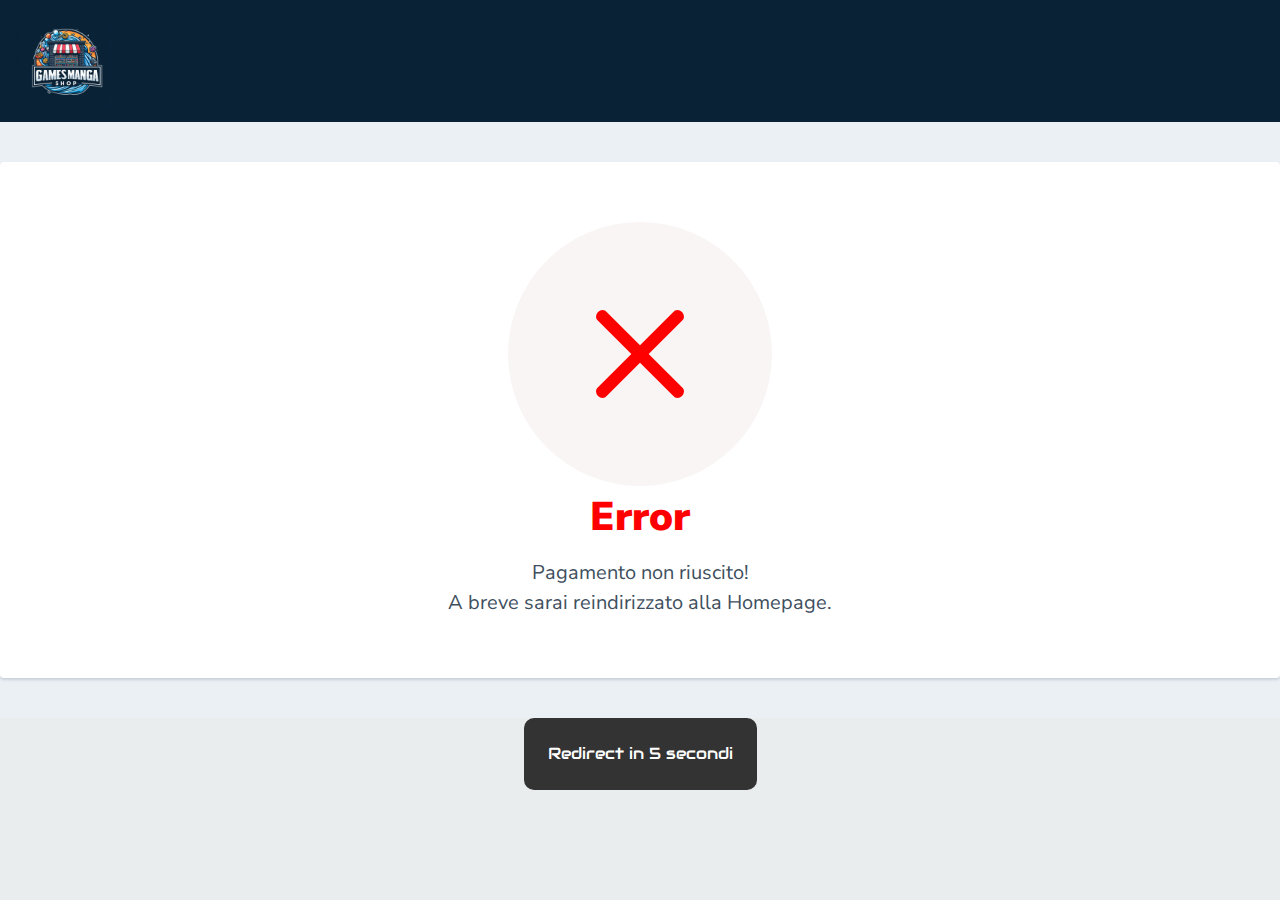
<file: templates/cart/cancel.html>
<!DOCTYPE html>
<html lang="it">
<head>
    <link rel="icon" href="../static/image/logo.png"/>
    <link
            rel="manifest"
            href="{{ url_for('static', filename='manifest.json') }}"
    />
    <meta name="theme-color" content="white"/>
    <meta charset="UTF-8"/>
    <meta name="viewport" content="width=device-width, initial-scale=1.0"/>
    <link href="https://fonts.googleapis.com/css?family=Nunito+Sans:400,400i,700,900&display=swap" rel="stylesheet">
    <link
            rel="stylesheet"
            href="https://cdnjs.cloudflare.com/ajax/libs/font-awesome/6.4.2/css/all.min.css"
    />
    <link
            rel="stylesheet"
            href="https://fonts.googleapis.com/css?family=Audiowide"
    />
    <title>Games & Manga Shop</title>

    <link rel="stylesheet" href="../../static/style.css"/>
    <link rel="stylesheet" href="../../static/cart.css"/>
    <script src="../../static/main.js"></script>
    <script src="https://cdn.jsdelivr.net/npm/bootstrap@5.3.2/dist/js/bootstrap.bundle.min.js"></script>
</head>
<body>
<nav class="navbar navbar-expand-lg" style="background-color: #092236" id="header">
    <a class="navbar-brand" href="/">
        <img src="../../static/image/logo.jpg" class="icona" alt="">
    </a>
</nav>
<div class="body-box">
    <div class="green-card">
        <div style="border-radius:100%; padding: 2rem; background: #faf5f5; display: flex !important; justify-content: center !important; align-items: center !important;">
            <i class="bi bi-x text-center" style="display: flex !important; justify-content: center !important; align-items: center !important;"></i>
        </div>
        <p class="title-box" style="color: red !important;">Error</p>
        <p class="text-box">Pagamento non riuscito!<br/> A breve sarai reindirizzato alla Homepage.</p>
    </div>
</div>
<script>
    <!-- Countdown for the redirect -->
    let countdown = 5; // countdown to the redirect

    function updateCounter() {
        const counterElement = document.getElementById('countdown');
        if (counterElement) {
            counterElement.innerText = countdown;
        }
    }

    function redirectToIndex() {
        window.location.href = '/';
    }

    setInterval(function () {
        countdown -= 1;
        updateCounter();

        if (countdown <= 0) {
            redirectToIndex();
        }
    }, 1000);

    // showing the countdown
    document.addEventListener("DOMContentLoaded", function () {
        const container = document.createElement('div');
        const countdownContainer = document.createElement('div');
        container.style.cssText = "display: flex; align-items: center; justify-content: center; width: 100%;";
        countdownContainer.style.cssText = "display: flex; align-items: center; justify-content: center; background-color: #333; width: max-content; gap: 5px; padding: 1.5rem; color: white; border-radius: 10px;";
        countdownContainer.innerHTML = 'Redirect in <span id="countdown">' + countdown + '</span> secondi';
        container.appendChild(countdownContainer);
        document.body.appendChild(container);
    });
</script>
</body>
</html>
</file>
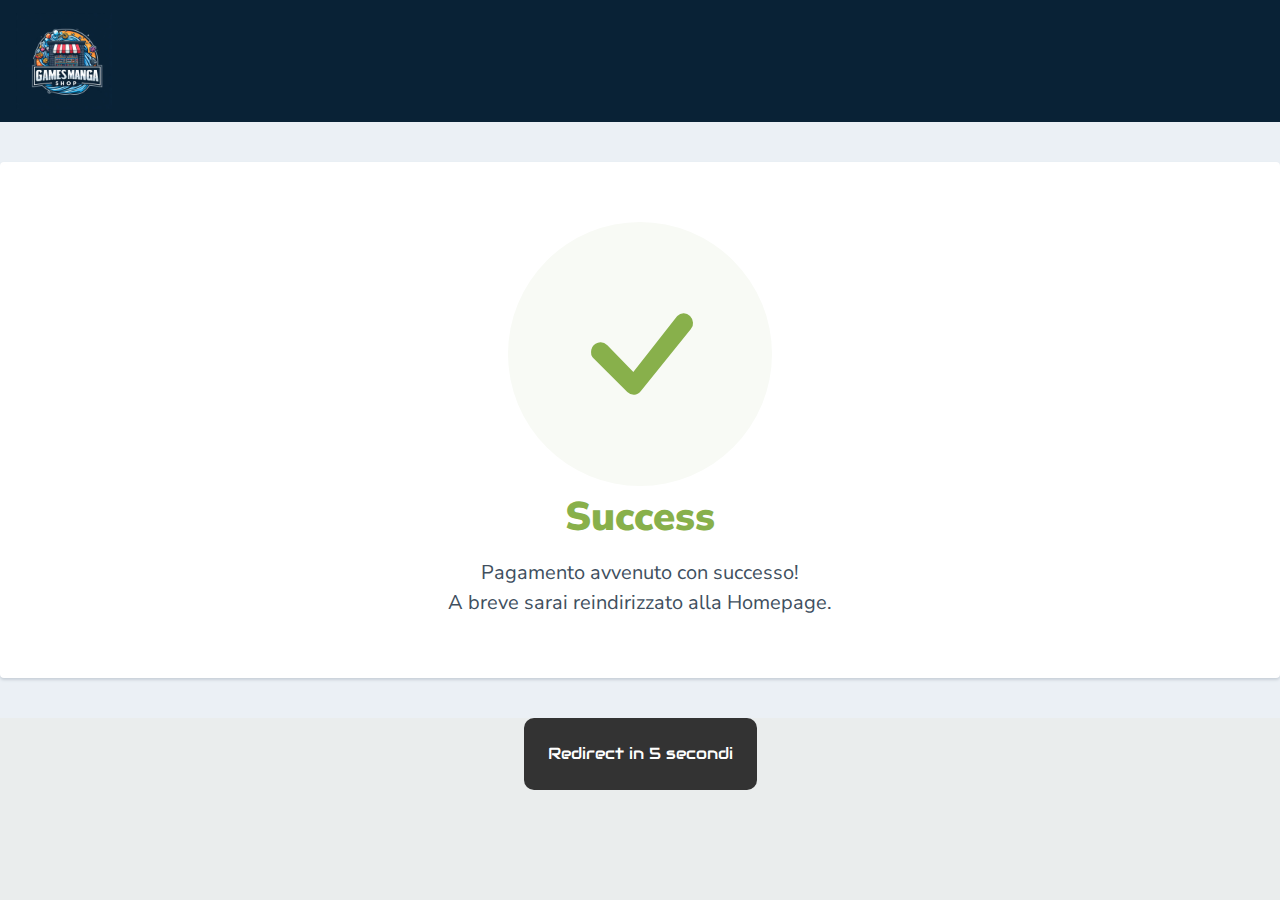
<file: templates/cart/success.html>
<!DOCTYPE html>
<html lang="it">
<head>
   <link rel="icon" href="../static/image/logo.png"/>
    <link
            rel="manifest"
            href="{{ url_for('static', filename='manifest.json') }}"
    />
    <meta name="theme-color" content="white"/>
    <meta charset="UTF-8"/>
    <meta name="viewport" content="width=device-width, initial-scale=1.0"/>
    <link href="https://fonts.googleapis.com/css?family=Nunito+Sans:400,400i,700,900&display=swap" rel="stylesheet">
    <link
            rel="stylesheet"
            href="https://cdnjs.cloudflare.com/ajax/libs/font-awesome/6.4.2/css/all.min.css"
    />
    <link
            rel="stylesheet"
            href="https://fonts.googleapis.com/css?family=Audiowide"
    />
    <title>Games & Manga Shop</title>

    <link rel="stylesheet" href="../../static/style.css"/>
    <link rel="stylesheet" href="../../static/cart.css"/>
    <script src="../../static/main.js"></script>
    <script src="https://cdn.jsdelivr.net/npm/bootstrap@5.3.2/dist/js/bootstrap.bundle.min.js"></script>
</head>
<body>
<nav class="navbar navbar-expand-lg" style="background-color: #092236" id="header">
    <a class="navbar-brand" href="/">
        <img src="../../static/image/logo.jpg" class="icona" alt="">
    </a>
</nav>
<div class="body-box">
<div class="green-card">
    <div style="border-radius:100%; padding: 2rem; background: #F8FAF5; display: flex !important; justify-content: center !important; align-items: center !important;">
        <i class="bi bi-check" style="display: flex !important; justify-content: center !important; align-items: center !important;"></i>
    </div>
    <p class="title-box">Success</p>
    <p class="text-box">Pagamento avvenuto con successo!<br/> A breve sarai reindirizzato alla Homepage.</p>
</div>
</div>
<script>
    <!-- Countdown for the redirect -->
    let countdown = 5; // countdown to the redirect

    function updateCounter() {
        const counterElement = document.getElementById('countdown');
        if (counterElement) {
            counterElement.innerText = countdown;
        }
    }

    function redirectToIndex() {
        window.location.href = '/';
    }

    setInterval(function () {
        countdown -= 1;
        updateCounter();

        if (countdown <= 0) {
            redirectToIndex();
        }
    }, 1000);

    // showing the countdown
    document.addEventListener("DOMContentLoaded", function () {
        const container = document.createElement('div');
        const countdownContainer = document.createElement('div');
        container.style.cssText = "display: flex; align-items: center; justify-content: center; width: 100%;";
        countdownContainer.style.cssText = "display: flex; align-items: center; justify-content: center; background-color: #333; width: max-content; gap: 5px; padding: 1.5rem; color: white; border-radius: 10px;";
        countdownContainer.innerHTML = 'Redirect in <span id="countdown">' + countdown + '</span> secondi';
        container.appendChild(countdownContainer);
        document.body.appendChild(container);
    });
</script>
</body>
</html>
</file>
<file: static/cart.css>
body {
  position: relative;
  background-color: #eaeded !important;
}

table {
  border-collapse: collapse;
  width: 100% !important;
  border: none !important;
}

.t-head {
  background-color: #3498db !important;
  color: white !important;
  padding-block: 1rem !important;
  padding-inline: 2rem !important;
  text-align: left !important;
  border: none !important;
}

.product-img {
  max-width: 15rem !important;
  height: 15rem;
}

.t-body {
  border: none !important;
  text-align: left !important;
  padding-block: 1rem !important;
  padding-inline: 2rem !important;
  vertical-align: middle !important;
  min-width: 15rem !important;
}

.btn-checkbox {
  background-color: #3498db !important;
  color: white !important;
  border: 1px solid lightgrey !important;
  padding: 2px !important;
}

.not-checked {
  display: none !important;
}

.checked {
  display: flex !important;
}

.delete-button {
  background-color: transparent !important;
  color: black !important;
  padding: 11px !important;
  border-radius: 100% !important;
  border: none !important;
  transition: all 0.2s ease-in-out;
}

.delete-button:hover {
  background-color: red !important;
  color: white !important;
}

.delete-button:active {
  background-color: darkred !important;
  color: white !important;
}

.body-box {
  text-align: center;
  padding: 40px 0;
  background: #ebf0f5;
}

.title-box {
  color: #88b04b;
  font-family: "Nunito Sans", "Helvetica Neue", sans-serif;
  font-weight: 900;
  font-size: 40px;
  margin-bottom: 10px;
}

.text-box {
  color: #404f5e;
  font-family: "Nunito Sans", "Helvetica Neue", sans-serif;
  font-size: 20px;
  margin: 0;
}

.green-card {
  background: white;
  padding: 60px;
  border-radius: 4px;
  box-shadow: 0 2px 3px #c8d0d8;
  display: flex;
  flex-direction: column;
  align-items: center;
  gap: 1px;
}

.bi-check {
  color: #88b04b;
  font-size: 200px;
}
.bi-x {
  color: red;
  font-size: 200px;
}
.table-card-container {
  padding-inline: 10rem !important;
}

@media (max-width: 1300px) {
  .table-card-container {
    flex-direction: column !important;
    align-items: center !important;
    justify-self: center !important;
    padding-inline: 2rem !important;
  }

  .card {
    width: 100% !important;
  }

  #payment {
    display: flex !important;
    align-items: center !important;
    place-self: end !important;
  }

  .t-body {
    border: none !important;
    text-align: left !important;
    padding-block: 1rem !important;
    padding-inline: 2rem !important;
    vertical-align: middle !important;
  }
}
</file>
<file: static/style.css>
@import url("https://cdn.jsdelivr.net/npm/bootstrap@5.3.2/dist/css/bootstrap.min.css");
@import url("https://cdn.jsdelivr.net/npm/bootstrap-icons@1.3.0/font/bootstrap-icons.css");
@import url("https://cdnjs.cloudflare.com/ajax/libs/font-awesome/6.4.2/css/all.min.css");

body {
  background: #f6f4f0  !important;
  min-height: 100vh;
  font-family: "Audiowide", sans-serif !important;
  margin: 0;
  padding: 0;
}

/*-------------------------ICONA LOGO-----------------*/
.icona {
  width: 100%;
  height: 6rem;
}

#header a:hover {
  background-color: transparent !important;
}

/*-------------------------SEZIONE DI SOPRA-----------------*/
.dropdown {
  font-size: 12px;
  font-weight: bold;
  width: 10rem;
}

.form-select {
  background-color: #3498db !important;
  color: white !important;
  box-shadow: none !important;
}

select option {
  font-weight: bold;
  background-color: #8ccbf5;
}

select option.invisible-option {
  display: none;
}

.btn-primary {
  background-color: #3498db !important;
  padding-block: 5px !important;
  padding-inline: 1rem !important;
  border-radius: 0.625rem;
  font-weight: bold;
  transition: all 0.3s ease-in-out !important;
}

.btn-primary:hover {
  background-color: #2078b4 !important;
}

.login-button,
.cart-button {
  font-size: 1.25rem;
  text-align: center;
  text-decoration: none;
  cursor: pointer;
  transition: background-color 0.3s, color 0.3s;
  font-weight: bold;
  color: white;
  background-color: transparent !important;
  font-family: "Arial", sans-serif;
  border: none;
}

/* Stili al passaggio del mouse */
.login-button:hover,
.cart-button:hover {
  color: orange;
}

#user-button:hover i {
  color: orange !important;
}

/* Login and registration modal styles */
.form-control {
  box-shadow: none !important;
}

#loginModal a {
  transition: all 0.2s ease-in-out;
  height: max-content !important;
  cursor: pointer;
}

#loginModal a:hover {
  color: #3498db;
}

#login-button {
  place-self: end;
}

.registration-modal {
  display: grid;
  column-gap: 24px;
  row-gap: 1.5rem;
  grid-template-columns: 1fr 1fr;
}
/* ----------------------------------- */

/* User card styles */
.user-card {
  display: none;
  position: absolute;
  top: 4rem;
  right: 1rem;
  box-shadow: 0 0 10px rgba(0, 0, 0, 0.1);
  z-index: 100;
  min-width: 10rem;
}

.btn-danger:active {
  background-color: rgba(31, 41, 55, 1) !important;
}

.btn-danger {
  box-shadow: none !important;
}
/* ---------------- */

.search-input {
  padding-inline: 0.625rem;
  padding-block: 5px;
  border: 0.063rem solid #ddd;
  border-radius: 0.625rem;
  width: 22rem;
}

/* Stili al passaggio del mouse per il pulsante di ricerca */
.search-button:hover {
  background-color: #2078b4;
}

/*---------------------SEZIONE BANNER---------------*/
.banner {
  height: 30rem;
  position: relative;
  margin-bottom: 8rem;
}

.banner-img {
  width: 100%;
  height: 45rem !important;
  object-fit: cover;

}

/*---------------BODY----------------*/
.botton-container {
  display: flex;
  align-items: center;
  justify-content: center;
  gap: 0.375rem;
  width: 100%;
}

.carousel {
  background-color: #e3e0da;
  padding: 2rem !important;
  padding-bottom: 1rem !important;
  display: flex;
  flex-direction: column;
  align-items: center;
  gap: 2rem !important;
}

.carousel-control-prev {
  transition: all 0.3s ease-in-out;
  background-color: transparent !important;
  color: white !important;

}

.carousel-control-next {
  transition: all 0.3s ease-in-out;
  background-color: transparent !important;
  color: white !important;
}

.carousel-indicators {
  position: static !important;
  padding: 0 !important;
}

/*name SEZIONE DEL CAROSELLO*/
.section-name {
  font-size: 3.125rem;
  font-weight: bold;
}

#carouselExampleIndicatorsResponsive {
  display: none;
}

#carouselDoubleExampleIndicatorsResponsive {
  display: none;
}

#carouselExampleIndicators2Responsive {
  display: none;
}

#carouselDoubleExampleIndicators2Responsive {
  display: none;
}

#carouselExampleIndicators3Responsive {
  display: none;
}

#carouselDoubleExampleIndicators3Responsive {
  display: none;
}

/*---------------------------DA METTERE IN UN SECONDO FILE CSS-----------------------------*/
.products-container {
  display: grid;
  grid-template-columns: repeat(4, 1fr);
  column-gap: 2rem !important;
  row-gap: 2rem !important;
  height: 100% !important;
}

.container {
  display: flex;
}

.menu-container {
  margin-top: 11rem;
  display: flex;
  flex-direction: column;
  height: 700px;
  width: 10%;
}

.small-container {
  padding-right: 25px;
  padding-left: 25px;
  margin-top: 7rem;
  display: flex;
  flex-direction: column;
  align-items: center;
}

.small-product {
  box-shadow: 5px 5px 10px 3px rgba(0, 0, 0, 0.5);
  border-radius: 15px;
  padding: 10px;
  transition: transform 0.5s;
  height: 100%;
}

.small-product:hover {
  transform: translateY(-10px);
}

.small-name {
  font-size: 0.9rem;
  max-width: 10rem;
}

.small-price {
  font-size: 0.6rem;
}

.small-buy-button {
  display: flex;
  align-items: center;
  justify-content: center;
  background-color: #3498db;
  color: #fff;
  border: none;
  padding-inline: 1rem;
  padding-block: 4px !important;
  font-size: 0.7rem;
  cursor: pointer;
  border-radius: 15px;
}

.small-buy-button:hover {
  background-color: #2078b4;
}

.name-container {
  display: flex;
  align-items: center;
  flex-direction: column;
  gap: 1rem;
}

.name {
  font-size: 30px;
  place-self: center;
}

nav ul {
  list-style: none;
  margin: 0;
  padding-left: 0;
}

nav a {
  border-radius: 5px;
  font-family: "Bebas Neue";
  font-size: 25px;
  text-decoration: none;
  color: black;
  padding: 1rem;
  transition: background 0.5s;
  display: block;
  outline: 0;
}

nav a:hover,
nav li:focus-within > a {
  background: lightgrey;
  cursor: pointer;
}

#price:focus,
#price:active,
#genre:focus,
#genre:active {
  background-color: transparent !important;
}

/* Make the dropdown animate. */
.dropdown2-content {
  min-width: max-content;
  overflow: hidden;
  max-height: 0;
  transition: max-height 0.5s;
}

/* The max-height should be set to something that will always be a little bit bigger than the height of the content. */
.dropdown2:hover .dropdown2-content {
  max-height: 200px;
}

#signupModal {
  transform: translateX(-6%) !important;
}

#signupModal .modal-content {
  width: 45rem !important;
}

#email-container {
  grid-column: 1 / span 2;
  justify-self: center;
  width: 25rem;
}

/*------------------------------CART SECTION------------------------------------*/
table {
  border: 1px solid black;
  border-collapse: collapse;
  width: 80%;
  margin-top: 4rem;
}
td,
th {
  border: 1px solid black;
}
/*--------------------------FOOTER-------------------*/

.info-bar {
  font-size: 14px;
  background-color: #092236;
  color: white;
  padding: 0.625rem;
  position: sticky;
  top: 100%;
  margin-top: 5rem;
}

/* Aggiungi queste regole per il pulsante Torna all'inizio */
#scrollToTopButton {
  position: absolute;
  top: 0.625rem;
  right: 0.625rem;
  background-color: transparent;
  border-radius: 30%;
  color: #fff;
  border: none;
  padding: 0.625rem 1.25rem;
  font-size: 1rem;
  cursor: pointer;
}

#scrollToTopButton:hover {
  background-color: #2078b4;
}

/*--------------------------RESPONSIVE 1080px-------------------*/

@media (max-width: 1060px) {
  .icona {
    top: 0.312rem;
    left: 0.312rem;
    width: 4rem;
    height: 4rem;
  }

  .menu-container {
    display: flex;
    flex-direction: column;
  }

  nav ul {
    list-style: none;
    margin: 0;
    padding-left: 0;
  }

  nav a {
    border-radius: 5px;
    font-family: "Bebas Neue";
    font-size: 15px;
    text-decoration: none;
    color: black;
    padding: 1rem;
    transition: background 0.5s;
    display: block;
    outline: 0;
  }

  nav a:hover,
  nav li:focus-within > a {
    background: lightgrey;
    cursor: pointer;
  }

  /* Make the dropdown animate. */
  .dropdown2-content {
    min-width: max-content;
    overflow: hidden;
    max-height: 0;
    transition: max-height 0.5s;
  }

  /* The max-height should be set to something that will always be a little bit bigger than the height of the content. */
  .dropdown2:hover .dropdown2-content,
  .dropdown2:focus .dropdown2-content,
  .dropdown2:focus-within .dropdown2-content {
    max-height: 200px;
  }
}

@media (max-width: 1200px) {
  .products-container {
    display: grid;
    grid-template-columns: repeat(2, 1fr);
    column-gap: 2rem !important;
    row-gap: 2rem !important;
  }

  #carouselDoubleExampleIndicatorsResponsive {
    display: block;
  }

  #carouselExampleIndicatorsResponsive {
    display: none;
  }

  #carouselExampleIndicators {
    display: none;
  }

  #carouselDoubleExampleIndicators2Responsive {
    display: block;
  }

  #carouselExampleIndicators2Responsive {
    display: none;
  }

  #carouselExampleIndicators2 {
    display: none;
  }

  #carouselDoubleExampleIndicators3Responsive {
    display: block;
  }

  #carouselExampleIndicators3Responsive {
    display: none;
  }

  #carouselExampleIndicators3 {
    display: none;
  }
}

@media (max-width: 1100px) {
  .banner {
    display: none;
  }
}

@media (max-width: 950px) {
  #signupModal {
    transform: translateX(2%) !important;
  }

  #signupModal .modal-content {
    width: 30rem !important;
  }

  .registration-modal {
    display: flex;
    flex-direction: column;
    align-items: center !important;
    width: 100% !important;
  }

  #email-container {
    width: 100% !important;
  }
}



@media (max-width: 767px) {
  #carouselDoubleExampleIndicatorsResponsive {
    display: none;
  }

  #carouselExampleIndicatorsResponsive {
    display: block;
  }

  #carouselExampleIndicators {
    display: none;
  }

  #carouselDoubleExampleIndicators2Responsive {
    display: none;
  }

  #carouselExampleIndicators2Responsive {
    display: block;
  }

  #carouselExampleIndicators2 {
    display: none;
  }

  #carouselDoubleExampleIndicators3Responsive {
    display: none;
  }

  #carouselExampleIndicators3Responsive {
    display: block;
  }

  #carouselExampleIndicators3 {
    display: none;
  }
}

@media (max-width: 700px) {
  .products-container {
    display: grid;
    grid-template-columns: repeat(1, 1fr);
    column-gap: 2rem !important;
    row-gap: 2rem !important;
  }

  .name {
    font-size: 25px;
  }
}

@media (max-width: 575px) {
  #signupModal {
    transform: translateX(16%) !important;
  }

  #signupModal .modal-content {
    width: 22rem !important;
    max-height: 35rem !important;
  }

  #loginModal {
    transform: translateX(16%) !important;
  }

  #loginModal .modal-content {
    width: 22rem !important;
  }
  .info-bar{
    font-size: 8px !important;
  }
}

@media (max-width: 455px) {
  .name {
    font-size: 23px;
  }
}

@media (max-width: 430px) {
  .name {
    font-size: 21px;
  }

  #signupModal {
    transform: translateX(10%) !important;
  }

  #loginModal {
    transform: translateX(10%) !important;
  }

  .menu-container {
    margin-top: 10rem;
  }
}

@media (max-width: 404px) {
  .name {
    font-size: 18px;
  }

  .gap-5 {
    gap: 4.25rem !important;
  }
}

@media (max-width: 370px) {
  body {
    font-family: "Audiowide", sans-serif;
    margin: 0;
    padding: 0;
  }

  .icona {
    top: 0.2rem;
    left: 0.2rem;
    width: 2rem;
    height: 2rem;
  }

  .carousel {
    scroll-behavior: smooth;
    transition: all 0.25s ease-in;
    -ms-overflow-style: none; /* IE and Edge */
    scrollbar-width: none; /* Firefox */
    overflow: auto;
    scroll-snap-type: x mandatory;
    display: flex;
  }

  .carousel::-webkit-scrollbar {
    display: none;
  }

  .prev-button,
  .next-button,
  .prev-button2,
  .next-button2,
  .prev-button3,
  .next-button3 {
    background-color: transparent;
    border: none;
    color: #fff;
    font-size: 1.375rem;
    cursor: pointer;
    border-radius: 100%;
    display: flex;
    align-items: center;
    justify-items: center;
    transition: all 0.3s ease-in-out;
  }

  .prev-button:hover,
  .next-button:hover,
  .prev-button2:hover,
  .next-button2:hover,
  .prev-button3:hover,
  .next-button3:hover {
    background-color: #2078b4;
  }

  /* Make the dropdown animate. */
  .dropdown2-content {
    min-width: max-content;
    overflow: hidden;
    max-height: 0;
    transition: max-height 0.5s;
  }

  /* The max-height should be set to something that will always be a little bit bigger than the height of the content. */
  .dropdown2:hover .dropdown2-content,
  .dropdown2:focus .dropdown2-content,
  .dropdown2:focus-within .dropdown2-content {
    max-height: 200px;
  }

  .name {
    font-size: 21px;
  }

  #signupModal {
    transform: translateX(7%) !important;
  }

  #signupModal .modal-content {
    width: 18rem !important;
    max-height: 35rem !important;
  }

  #loginModal {
    transform: translateX(7%) !important;
  }

  #loginModal .modal-content {
    width: 18rem !important;
  }

  #to-registration {
    flex-direction: column !important;
    align-items: center !important;
    width: 100% !important;
  }

  .menu-container {
    margin-top: 10rem;
  }
}
</file>
